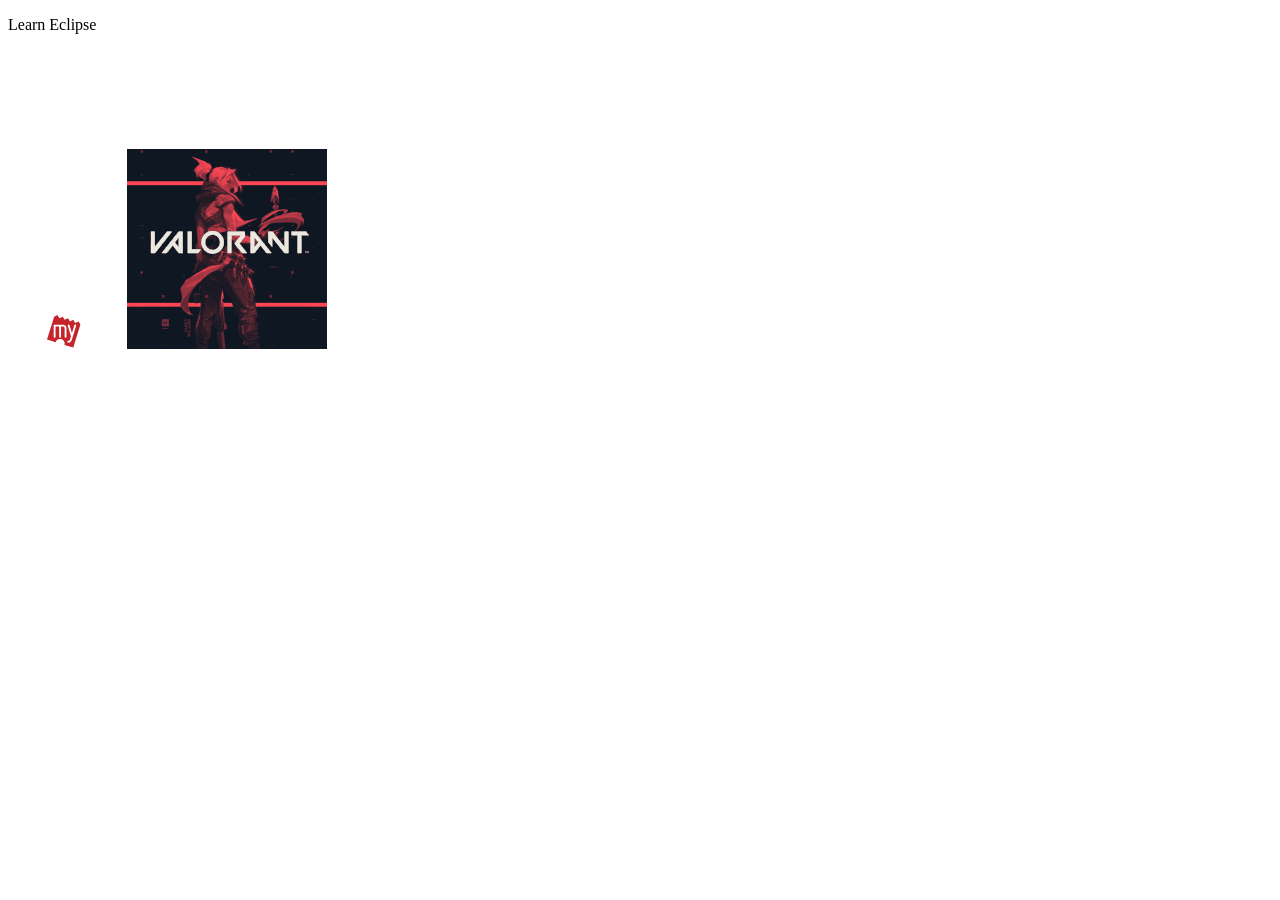
<file: trial.html>
<!DOCTYPE html>
<html>
   <head>
      <title>HTML Video embed</title>
   </head>
   <body>
      <p style="font-family: Avenir-Medium">Learn Eclipse</pstyl>
      <br />
      <svg style="color:black;" viewBox="0 0 88 26" height="33.9" width="115" xmlns="http://www.w3.org/2000/svg"><title>BookMyShow</title><g fill="none"><path d="M55.433 7.383l-1.444-2.43-2.583 1.213-1.444-2.43L47.38 4.95l-1.445-2.43-2.582 1.215-1.445-2.43-2.582 1.212L37.88.087 35.3 1.3l-5.476 17.591 6.643 2.005a3.516 3.516 0 0 1 3.363-2.45c1.944 0 3.52 1.557 3.52 3.478l-.001.07c.016.315-.021.634-.118.946l6.756 2.042 5.446-17.6" fill="#C4242B"></path><path d="M35.52 17.438a.705.705 0 0 1-.591-.705V8.122a.715.715 0 0 1 .724-.717h6.297c.164 0 .329.016.489.043a2.798 2.798 0 0 1 2.336 2.749v6.536a.705.705 0 0 1-.217.51.73.73 0 0 1-.641.195.704.704 0 0 1-.59-.705v-6.536a1.363 1.363 0 0 0-1.377-1.358h-1.372v7.894a.723.723 0 0 1-.86.705.705.705 0 0 1-.59-.705V8.838h-2.75v7.895a.704.704 0 0 1-.216.51.728.728 0 0 1-.642.195M45.99 21.19a.704.704 0 0 1-.592-.706c0-.195.074-.377.209-.51a.73.73 0 0 1 .516-.206c.61 0 1.14-.39 1.315-.97l.748-2.462-2.448-8.083a.722.722 0 0 1 .483-.904.742.742 0 0 1 .896.473l1.82 6.03 1.839-6.026c.091-.34.46-.556.839-.49l.051.011c.392.121.608.528.489.907l-2.52 8.295-.796 2.655c-.206.61-.56 1.106-1.022 1.44-.5.365-1.086.557-1.694.557a.708.708 0 0 1-.133-.012M1.614 15.87h1.428c.788 0 1.43-.633 1.43-1.413v-4.141c0-.687-.498-1.272-1.183-1.391a1.501 1.501 0 0 0-.247-.022l-1.43.001.002 6.965zM.72 17.347a.732.732 0 0 1-.616-.734V3.758c0-.203.077-.391.218-.53a.751.751 0 0 1 .666-.203c.362.062.624.37.624.734v3.656h1.43a2.91 2.91 0 0 1 2.938 2.901l-.001 4.141c0 1.601-1.318 2.902-2.938 2.902H.86a.676.676 0 0 1-.14-.011zM11.096 8.839a1.478 1.478 0 0 0-.246-.02c-.801 0-1.43.62-1.43 1.412v4.313a1.413 1.413 0 0 0 1.43 1.412c.788 0 1.429-.632 1.43-1.412l-.001-4.313c0-.688-.498-1.272-1.183-1.392m-.763 8.564a2.905 2.905 0 0 1-2.42-2.86V10.23c0-.778.304-1.507.858-2.054a2.94 2.94 0 0 1 2.079-.847 2.91 2.91 0 0 1 2.938 2.902l-.001 4.313c0 .775-.308 1.504-.867 2.055a2.94 2.94 0 0 1-2.07.847 2.948 2.948 0 0 1-.517-.043M18.902 8.839a1.47 1.47 0 0 0-.245-.02c-.802 0-1.428.62-1.428 1.412v4.313a1.412 1.412 0 0 0 1.428 1.412c.378 0 .733-.146 1.005-.41.273-.268.424-.624.424-1.002V10.23c0-.687-.498-1.27-1.184-1.391m-.762 8.564a2.907 2.907 0 0 1-2.42-2.859v-4.313c0-1.601 1.317-2.903 2.937-2.903.17 0 .34.014.506.043a2.91 2.91 0 0 1 2.431 2.86v4.313c0 .777-.308 1.504-.867 2.055a2.94 2.94 0 0 1-2.07.847c-.174 0-.348-.014-.517-.043M24.142 17.434a.733.733 0 0 1-.614-.733V3.758a.735.735 0 0 1 .753-.745.746.746 0 0 1 .754.745v7.66l3.474-3.843a.766.766 0 0 1 .697-.228c.139.024.27.085.379.175.309.28.33.75.052 1.048l-2.615 2.88 2.717 4.902a.705.705 0 0 1 .066.553.732.732 0 0 1-.37.443.755.755 0 0 1-.5.082.749.749 0 0 1-.526-.356l-2.444-4.433-.93 1.013v3.047c0 .202-.08.39-.225.532a.758.758 0 0 1-.668.201M57.41 17.426a2.782 2.782 0 0 1-1.96-1.355.75.75 0 0 1-.068-.569.739.739 0 0 1 .346-.45c.15-.084.33-.114.505-.084a.75.75 0 0 1 .525.358c.199.335.509.546.895.614.42.066.803-.048 1.116-.316.29-.267.442-.648.404-1.016a1.22 1.22 0 0 0-.548-.964l-2.031-1.425a2.708 2.708 0 0 1-1.155-2.013 2.642 2.642 0 0 1 .884-2.152 2.754 2.754 0 0 1 2.24-.694h.001c.856.15 1.555.63 1.95 1.323a.746.746 0 0 1 .07.563.747.747 0 0 1-.348.454.757.757 0 0 1-.504.083.747.747 0 0 1-.526-.357c-.172-.3-.482-.51-.856-.575a1.189 1.189 0 0 0-1.021.296c-.26.238-.403.596-.382.96.019.351.22.694.523.894l2.032 1.404a2.729 2.729 0 0 1 1.177 2.101 2.651 2.651 0 0 1-.906 2.214 2.84 2.84 0 0 1-2.307.714l-.055-.008M63.246 17.447a.75.75 0 0 1-.625-.735V3.77c0-.202.08-.39.226-.533a.762.762 0 0 1 .667-.2.733.733 0 0 1 .615.733v3.655h1.43c.174 0 .348.015.516.045a2.902 2.902 0 0 1 2.42 2.857l.001 6.385a.741.741 0 0 1-.883.734.747.747 0 0 1-.625-.735v-6.384a1.41 1.41 0 0 0-1.43-1.412h-1.429v7.797a.742.742 0 0 1-.754.746.781.781 0 0 1-.13-.01M73.609 8.85a1.429 1.429 0 0 0-1.26.39c-.268.265-.416.62-.416 1v4.316c0 .686.494 1.27 1.173 1.388a1.43 1.43 0 0 0 1.261-.388c.274-.268.424-.622.424-1.001V10.24c0-.687-.497-1.272-1.182-1.391m-.763 8.563a2.903 2.903 0 0 1-2.42-2.857V10.24c-.001-1.6 1.317-2.902 2.937-2.902.169 0 .34.013.506.043a2.91 2.91 0 0 1 2.43 2.859v4.315a2.856 2.856 0 0 1-.867 2.054 2.938 2.938 0 0 1-2.586.803M87.892 8.254a.712.712 0 0 0-.077-.545.781.781 0 0 0-.49-.342.747.747 0 0 0-.864.546 920.42 920.42 0 0 1-1.452 5.726l-.014.056-.013-.056c-.62-2.458-1.447-5.69-1.456-5.724a.706.706 0 0 0-.58-.55.75.75 0 0 0-.85.548c-.01.03-.819 3.268-1.454 5.726l-.014.056-.014-.056c-.618-2.458-1.447-5.695-1.455-5.726a.74.74 0 0 0-.889-.536.73.73 0 0 0-.542.877l2.185 8.632a.754.754 0 0 0 .714.556.708.708 0 0 0 .715-.557c.008-.033.837-3.27 1.456-5.73l.013-.054.016.054c.64 2.483 1.451 5.73 1.452 5.732a.754.754 0 0 0 .715.556.71.71 0 0 0 .714-.559l2.184-8.63" fill="#FFF"></path></g></svg>
      <img src="Valorant.png">
      <path d="M55.433 7.383l-1.444-2.43-2.583 1.213-1.444-2.43L47.38 4.95l-1.445-2.43-2.582 1.215-1.445-2.43-2.582 1.212L37.88.087 35.3 1.3l-5.476 17.591 6.643 2.005a3.516 3.516 0 0 1 3.363-2.45c1.944 0 3.52 1.557 3.52 3.478l-.001.07c.016.315-.021.634-.118.946l6.756 2.042 5.446-17.6" fill="#C4242B"></path>
      <iframe width="560" height="315" src="https://www.youtube.com/embed/y881t8ilMyc" frameborder="0" allowfullscreen></iframe>
      </iframe>
   </body>
</html>
</file>
